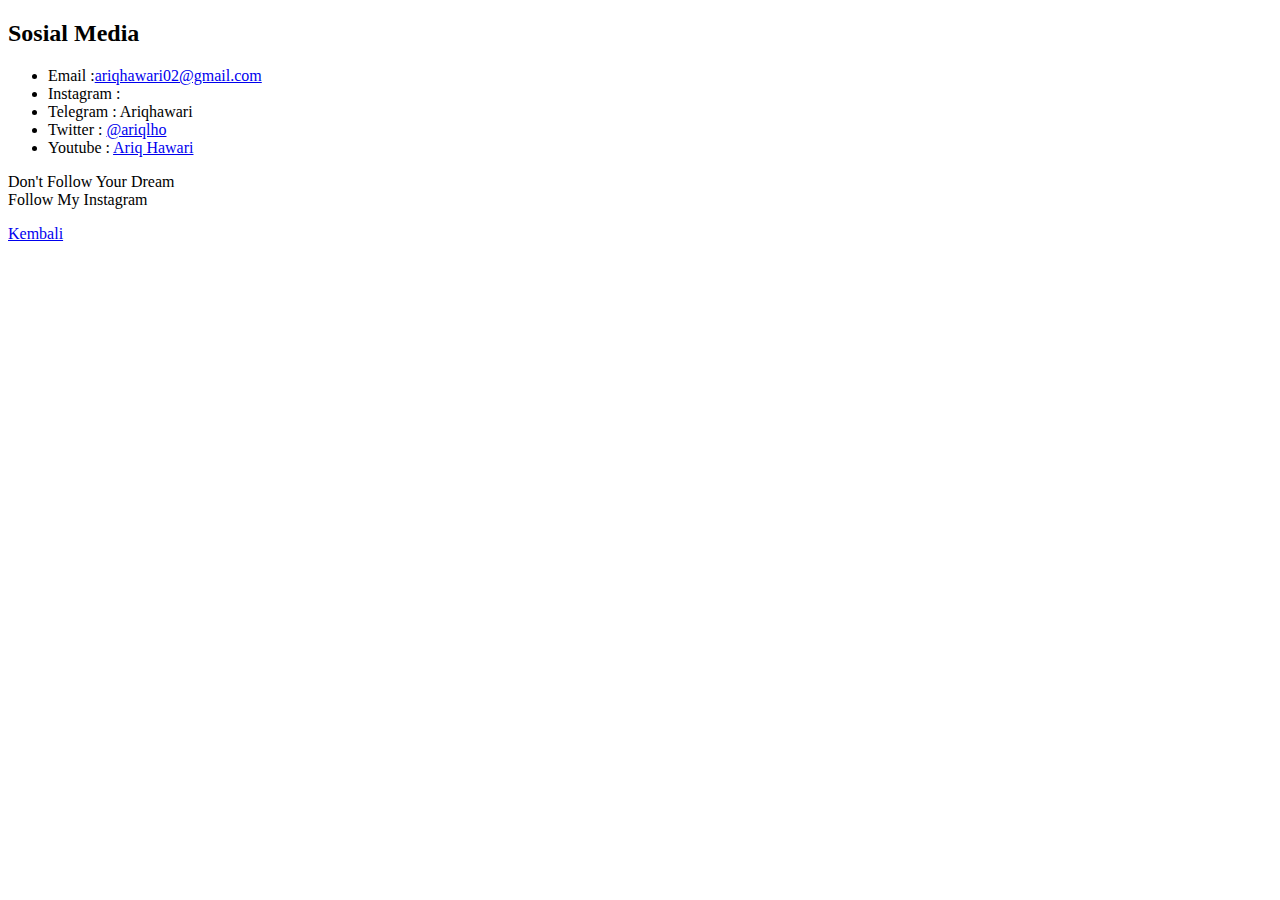
<file: Tugas-1/Sosmed.html>
<!DOCTYPE html>
<html lang="en">
  <head>
    <meta charset="UTF-8" />
    <meta http-equiv="X-UA-Compatible" content="IE=edge" />
    <meta name="viewport" content="width=device-width, initial-scale=1.0" />
    <title>Sosial Media</title>
  </head>

  <body>
    <h2>Sosial Media</h2>
    <ul>
      <li>
        Email :<a
          href="https://mail.google.com/mail/?view=cm&fs=1&to=ariqhawari02@gmail.com&su=Halo beb&body="
          >ariqhawari02@gmail.com</a
        >
      </li>
      <li>Instagram : <a href="https://www.instagram.com/ariqhwari/"></a></li>
      <li>Telegram : Ariqhawari</li>
      <li>Twitter : <a href="https://twitter.com/ariqlho">@ariqlho</a></li>
      <li>
        Youtube : <a href="https://www.youtube.com/@ariqhawari">Ariq Hawari</a>
      </li>
    </ul>
    <p>
      Don't Follow Your Dream <br />
      Follow My Instagram
    </p>
    <a href="Biodata.html">Kembali</a>
  </body>
</html>
</file>
